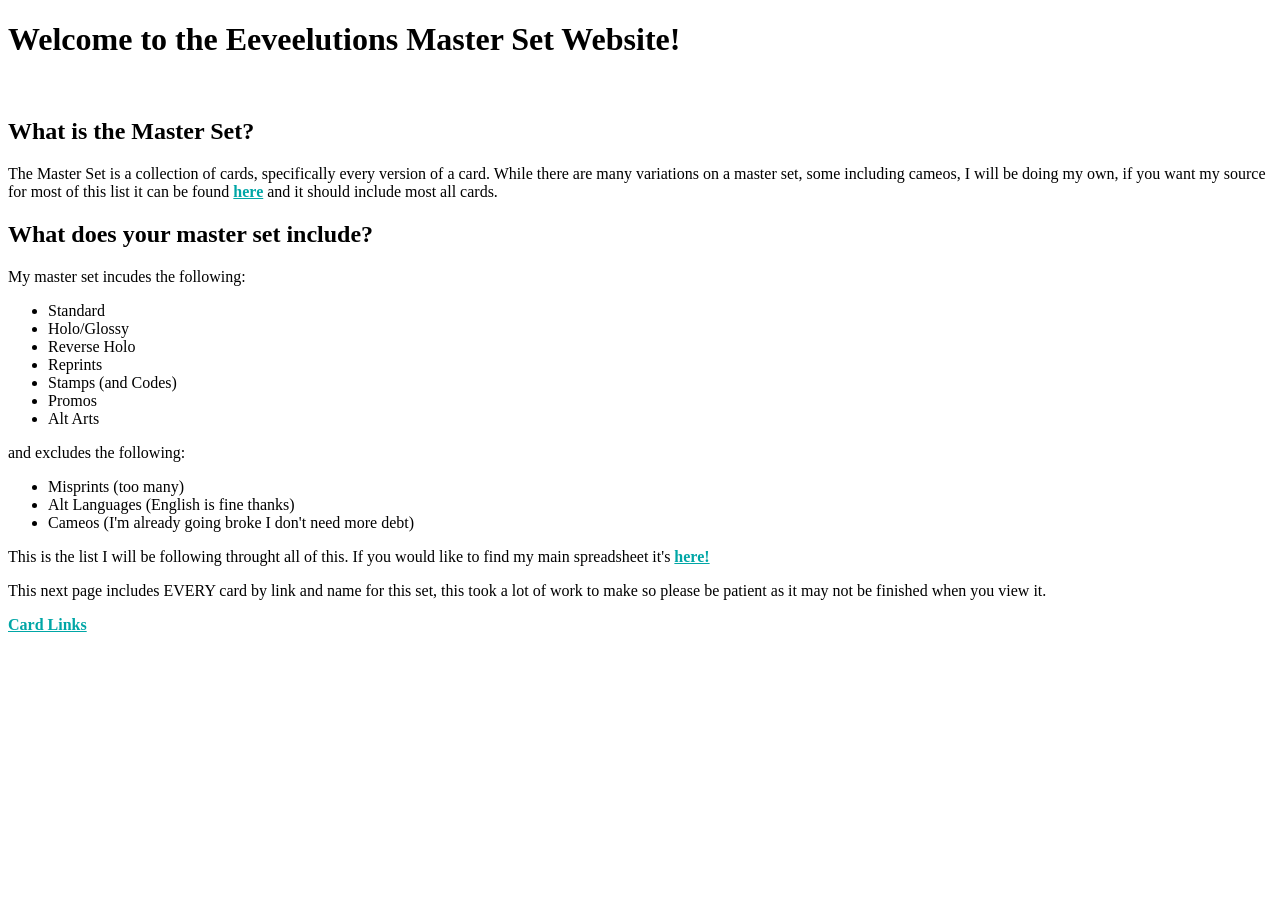
<file: index.html>
<!DOCTYPE html>
<html lang="en">
  <head>
    <title>Oops All Eevees</title>
    <meta charset="UTF-8">
    <link rel="stylesheet" type="text/css" href="style.css">
  </head>
  <body>
    <h1>Welcome to the Eeveelutions Master Set Website!</h1>
    <br>
    <h2>What is the Master Set?</h2>
    <p>The Master Set is a collection of cards, specifically every version of a card.
    While there are many variations on a master set, some including cameos, I will be doing my own, if you want my source for most of this list it can be found
    <a href="https://pokecottage.com/pokemon-master-sets/eevee#checklist">here</a> and it should include most all cards.</p>
    <h2>What does your master set include?</h2>
    <p>My master set incudes the following:
      <ul>
        <li>Standard</li>
        <li>Holo/Glossy</li>
        <li>Reverse Holo</li>
        <li>Reprints</li>
        <li>Stamps (and Codes)</li>
        <li>Promos</li>
        <li>Alt Arts</li>
      </ul>
    and excludes the following:
      <ul>
        <li>Misprints (too many)</li>
        <li>Alt Languages (English is fine thanks)</li>
        <li>Cameos (I'm already going broke I don't need more debt)</li>
      </ul>
    This is the list I will be following throught all of this. If you would like to find my main spreadsheet it's <a href="https://docs.google.com/spreadsheets/d/1rkK_llG14CXb_qKGpTMVJuGXG7MCzsUAHQa4YULfcOs/edit?usp=sharing">here!</a>
    </p>
    <p>This next page includes EVERY card by link and name for this set, this took a lot of work to make so please be patient as it may not be finished when you view it.</p>
    <a href="cards.html">Card Links</a>
  </body>
</file>
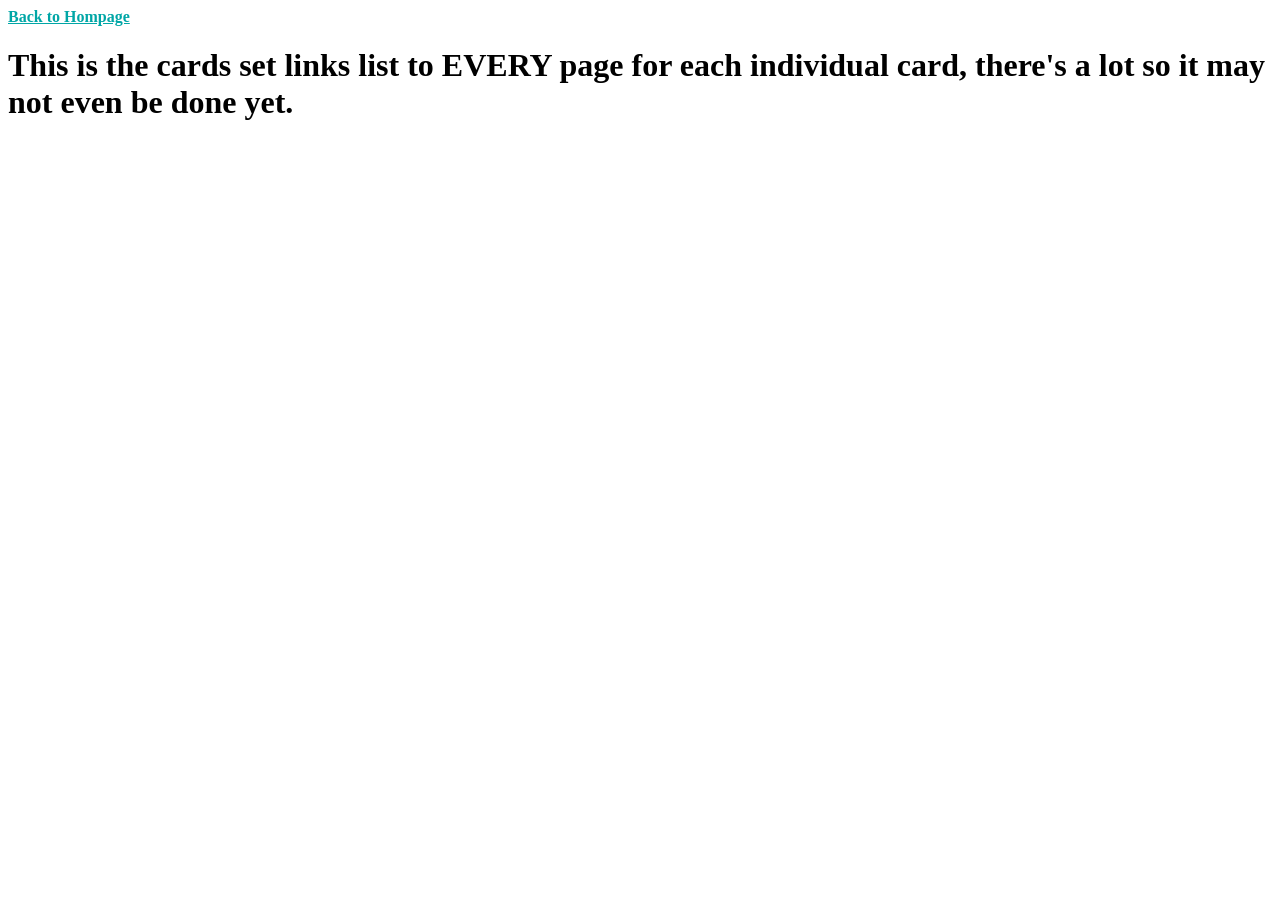
<file: cards.html>
<!DOCTYPE html>
<html lang="en">
  <head>
    <title>Cards</title>
    <meta charset="UTF-8">
    <link rel="stylesheet" type="text/css" href="style.css">
  </head>
  <body>
    <header><a href="index.html">Back to Hompage</a></header>
    <h1>This is the cards set links list to EVERY page for each individual card, there's a lot so it may not even be done yet.</h1>
    
  </body>
</file>
<file: style.css>
a{
  color:#00A6A6;
  font-weight:bold;
}
</file>
